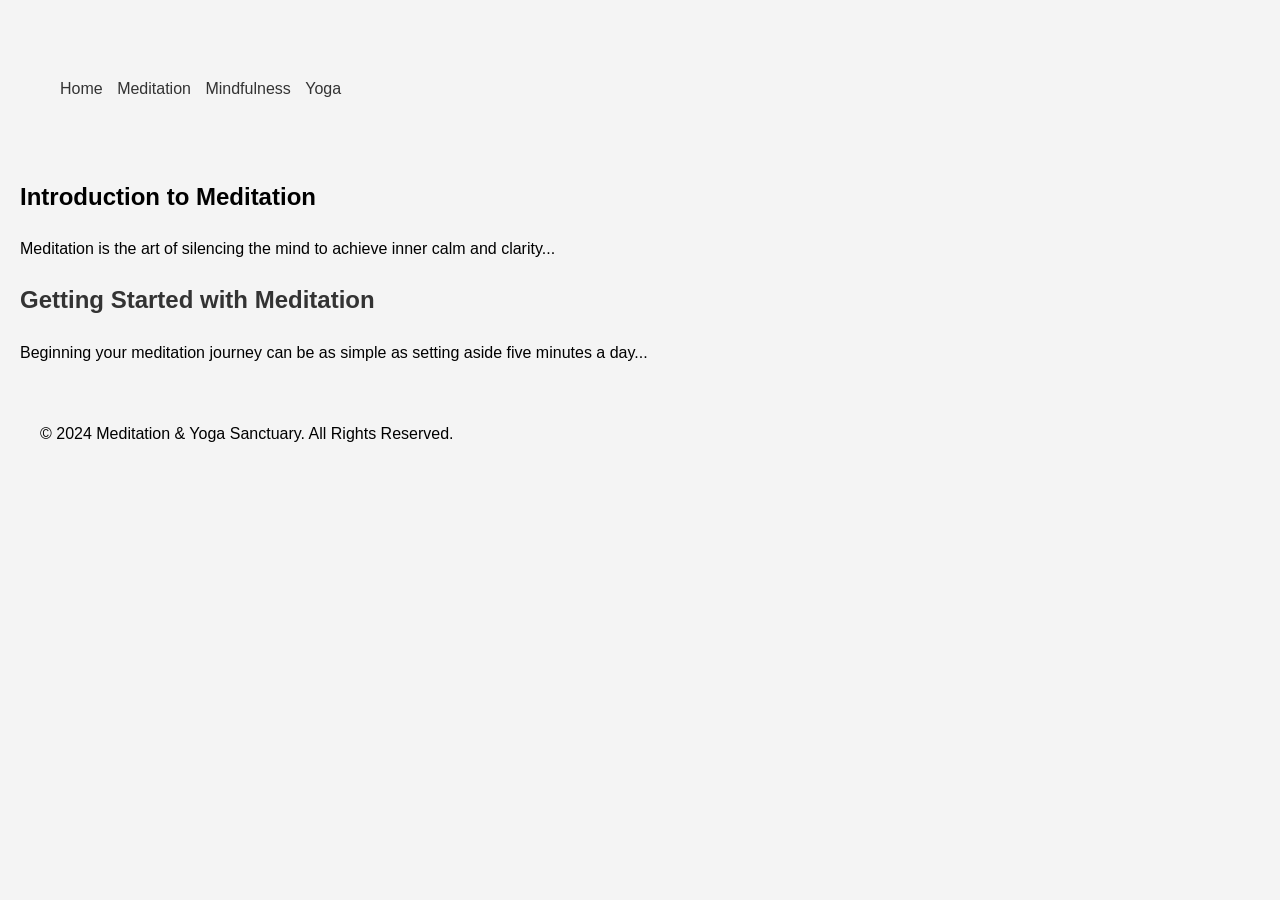
<file: meditation.html>
<!DOCTYPE html>
<html lang="en">
<head>
    <meta charset="UTF-8">
    <meta name="viewport" content="width=device-width, initial-scale=1.0">
    <title>Meditation Techniques</title>
    <link rel="stylesheet" href="style.css">
</head>
<body>
    <header>
        <div class="container">
            <nav>
                <ul>
                    <li><a href="index.html">Home</a></li>
                    <li><a href="meditation.html">Meditation</a></li>
                    <li><a href="mindfulness.html">Mindfulness</a></li>
                    <li><a href="yoga.html">Yoga</a></li>
                </ul>
            </nav>
        </div>
    </header>

    <div class="container">
        <section id="intro-meditation">
            <h1>Introduction to Meditation</h1>
            <p>Meditation is the art of silencing the mind to achieve inner calm and clarity...</p>
        </section>

        <section id="getting-started">
            <h2>Getting Started with Meditation</h2>
            <p>Beginning your meditation journey can be as simple as setting aside five minutes a day...</p>
        </section>
    </div>

    <footer>
        <p>&copy; 2024 Meditation & Yoga Sanctuary. All Rights Reserved.</p>
    </footer>
</body>
</html>
</file>
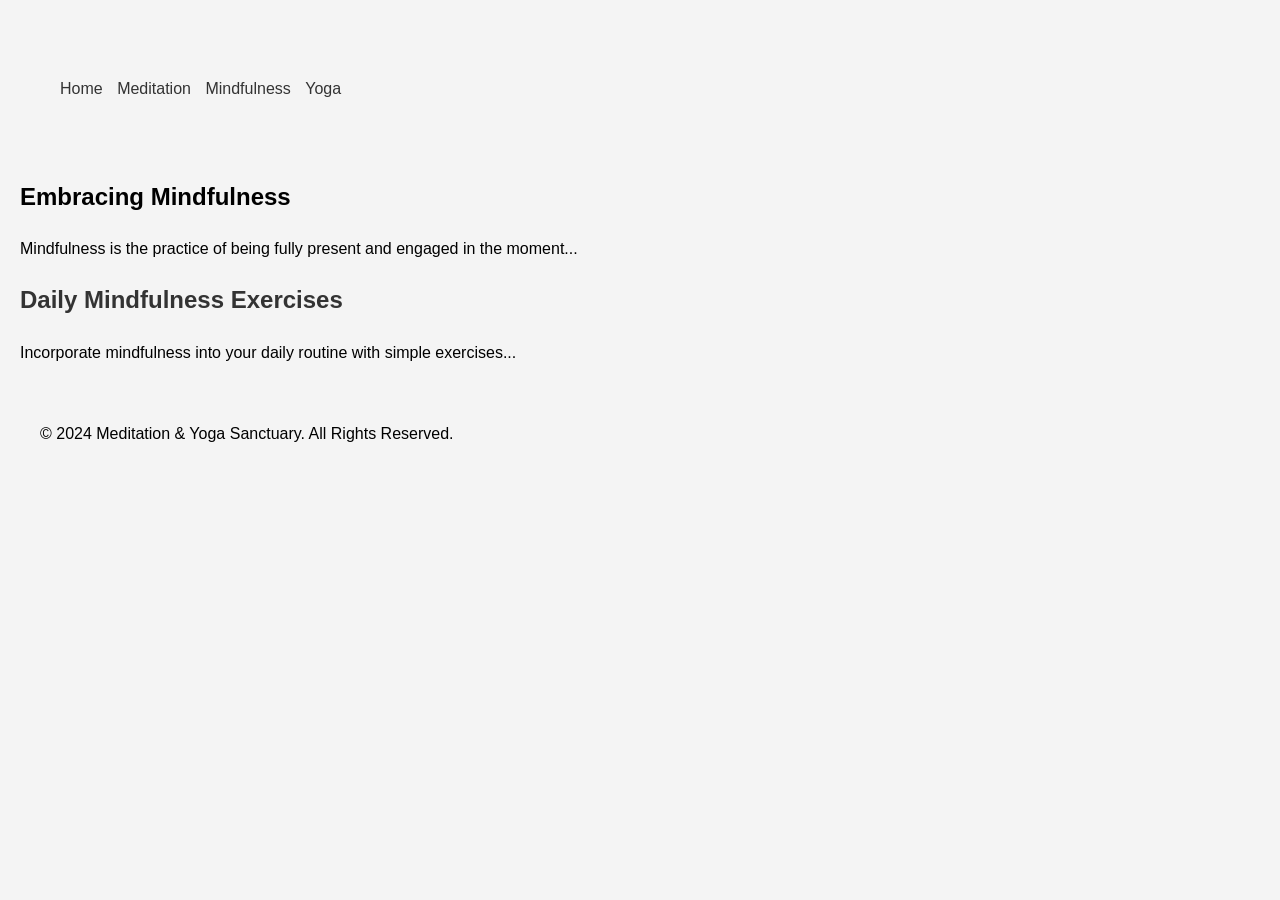
<file: mindfulness.html>
<!DOCTYPE html>
<html lang="en">
<head>
    <meta charset="UTF-8">
    <meta name="viewport" content="width=device-width, initial-scale=1.0">
    <title>Mindfulness Practices</title>
    <link rel="stylesheet" href="style.css">
</head>
<body>
    <header>
        <div class="container">
            <nav>
                <ul>
                    <li><a href="index.html">Home</a></li>
                    <li><a href="meditation.html">Meditation</a></li>
                    <li><a href="mindfulness.html">Mindfulness</a></li>
                    <li><a href="yoga.html">Yoga</a></li>
                </ul>
            </nav>
        </div>
    </header>

    <div class="container">
        <section id="embracing-mindfulness">
            <h1>Embracing Mindfulness</h1>
            <p>Mindfulness is the practice of being fully present and engaged in the moment...</p>
        </section>

        <section id="daily-practices">
            <h2>Daily Mindfulness Exercises</h2>
            <p>Incorporate mindfulness into your daily routine with simple exercises...</p>
        </section>
    </div>

    <footer>
        <p>&copy; 2024 Meditation & Yoga Sanctuary. All Rights Reserved.</p>
    </footer>
</body>
</html>
</file>
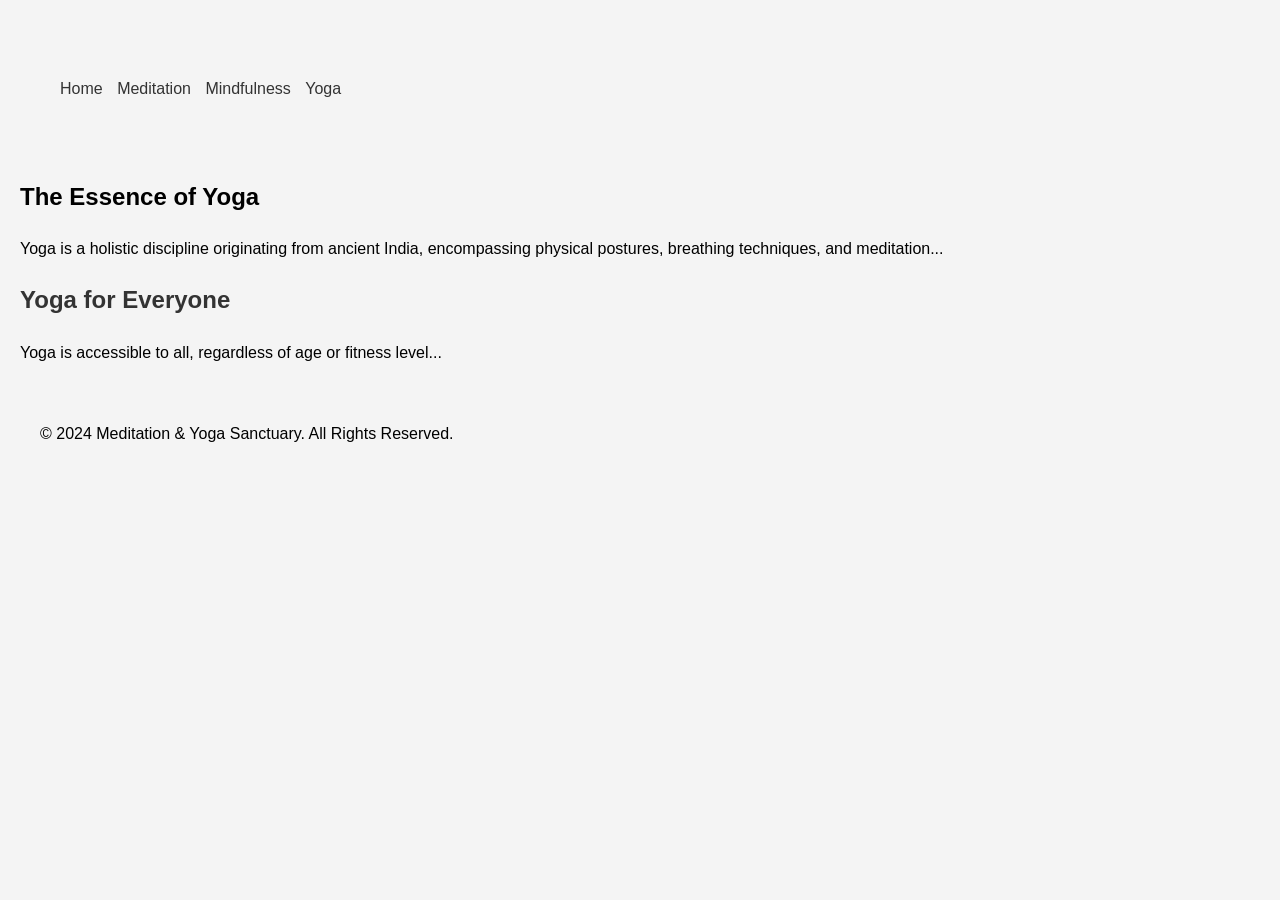
<file: yoga.html>
<!DOCTYPE html>
<html lang="en">
<head>
    <meta charset="UTF-8">
    <meta name="viewport" content="width=device-width, initial-scale=1.0">
    <title>Yoga for Everyone</title>
    <link rel="stylesheet" href="style.css">
</head>
<body>
    <header>
        <div class="container">
            <nav>
                <ul>
                    <li><a href="index.html">Home</a></li>
                    <li><a href="meditation.html">Meditation</a></li>
                    <li><a href="mindfulness.html">Mindfulness</a></li>
                    <li><a href="yoga.html">Yoga</a></li>
                </ul>
            </nav>
        </div>
    </header>

    <div class="container">
        <section id="essence-yoga">
            <h1>The Essence of Yoga</h1>
            <p>Yoga is a holistic discipline originating from ancient India, encompassing physical postures, breathing techniques, and meditation...</p>
        </section>

        <section id="yoga-for-everyone">
            <h2>Yoga for Everyone</h2>
            <p>Yoga is accessible to all, regardless of age or fitness level...</p>
        </section>
    </div>

    <footer>
        <p>&copy; 2024 Meditation & Yoga Sanctuary. All Rights Reserved.</p>
    </footer>
</body>
</html>
</file>
<file: style.css>
body {
    font-family: Arial, sans-serif;
    line-height: 1.6;
    margin: 20px;
    padding: 0;
    background: #f4f4f4;
}

header, nav, main, footer {
    padding: 20px;
}

nav ul {
    list-style: none;
    padding: 0;
}

nav ul li {
    display: inline;
    margin-right: 10px;
}

a {
    text-decoration: none;
    color: #333;
}

@media (max-width: 600px) {
    nav ul li {
        display: block;
        margin-bottom: 10px;
    }
}


/* styles for new sections */
section {
    margin-bottom: 20px;
}

h2 {
    color: #333;
}

table {
    width: 100%;
    border-collapse: collapse;
    margin-bottom: 20px;
}

table, th, td {
    border: 1px solid #ddd;
}

th, td {
    padding: 10px;
    text-align: left;
}

form {
    margin-bottom: 20px;
}

label {
    display: block;
    margin-bottom: 5px;
}

input, select, textarea {
    width: 100%;
    padding: 10px;
    margin-bottom: 10px;
}

button {
    padding: 10px;
    background-color: #333;
    color: #fff;
    border: none;
    cursor: pointer;
}

button:hover {
    background-color: #555;
}

img {
    max-width: 100%;
    height: auto;
    margin-bottom: 10px;
}

iframe {
    width: 100%;
    height: 300px;
    margin-bottom: 20px;
}

audio, video {
    width: 100%;
    margin-bottom: 20px;
}

#forms{
    margin: 20px
}
/*
</file>
